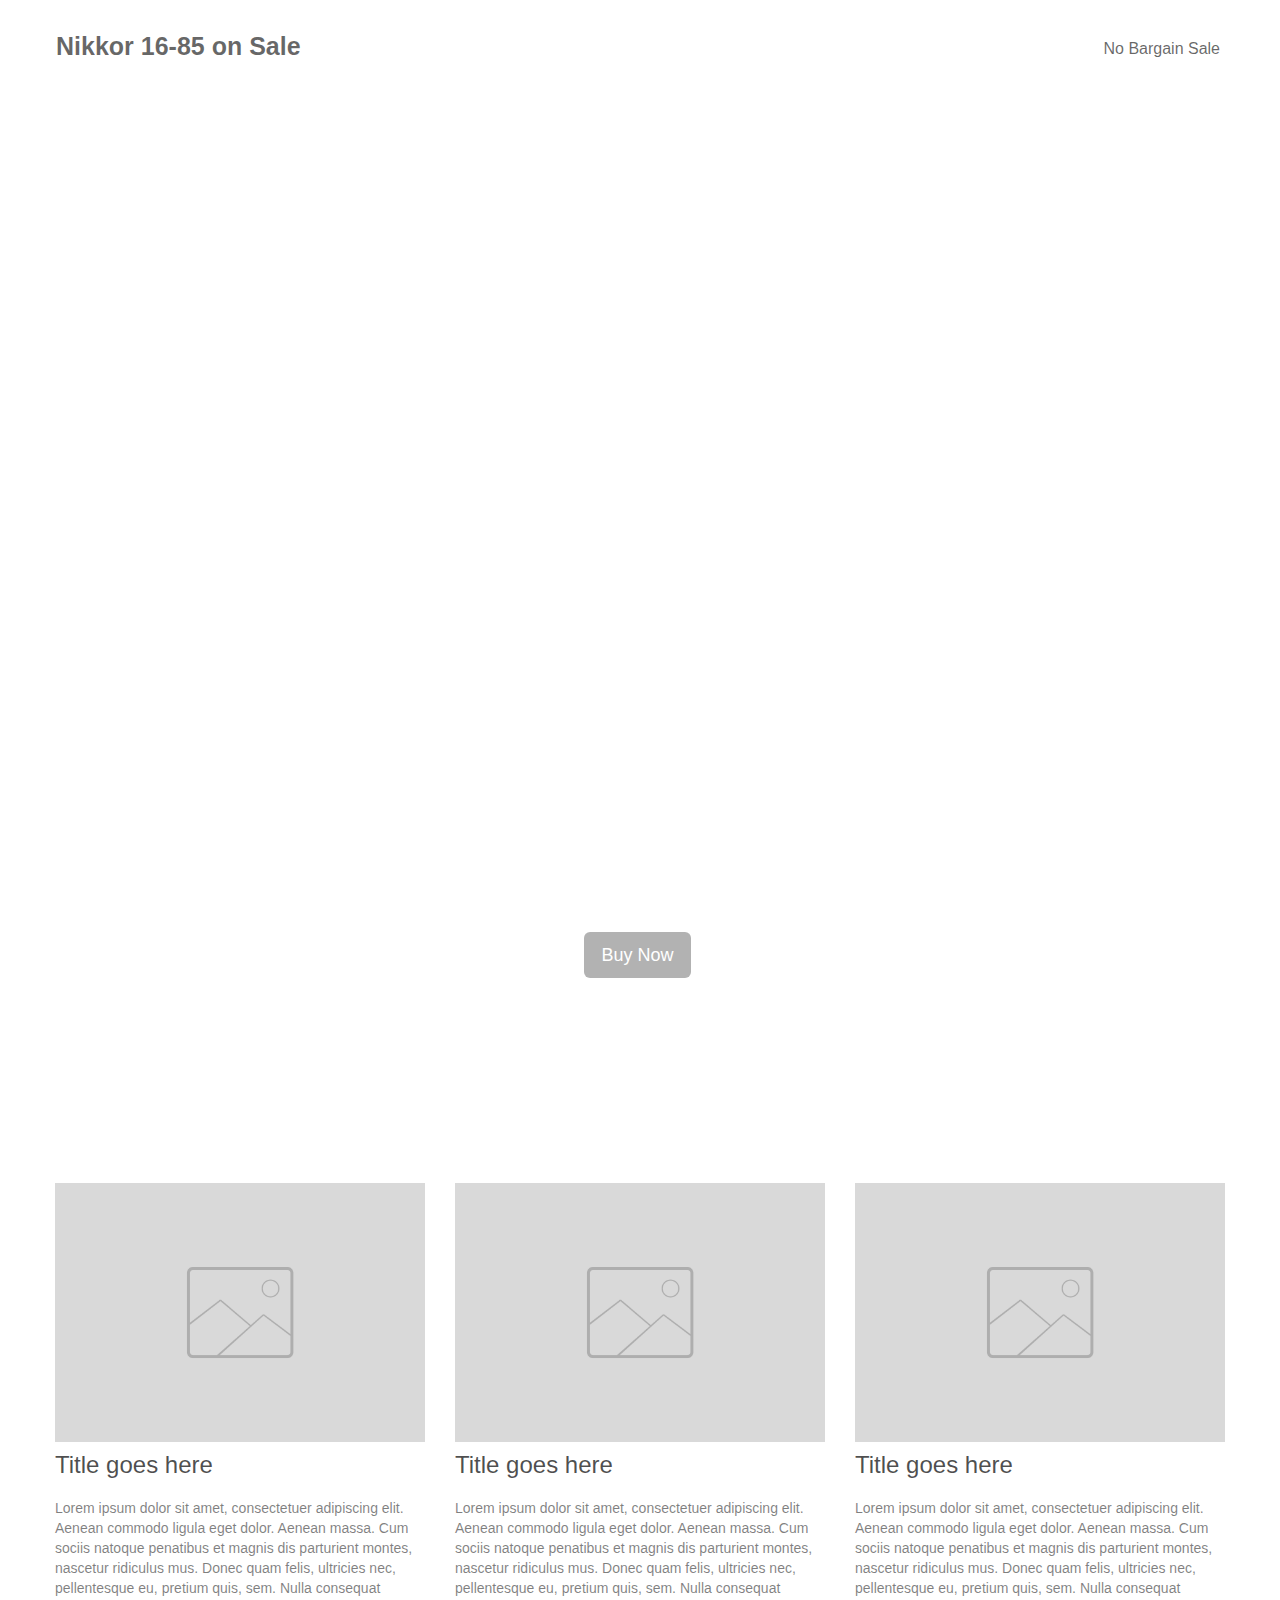
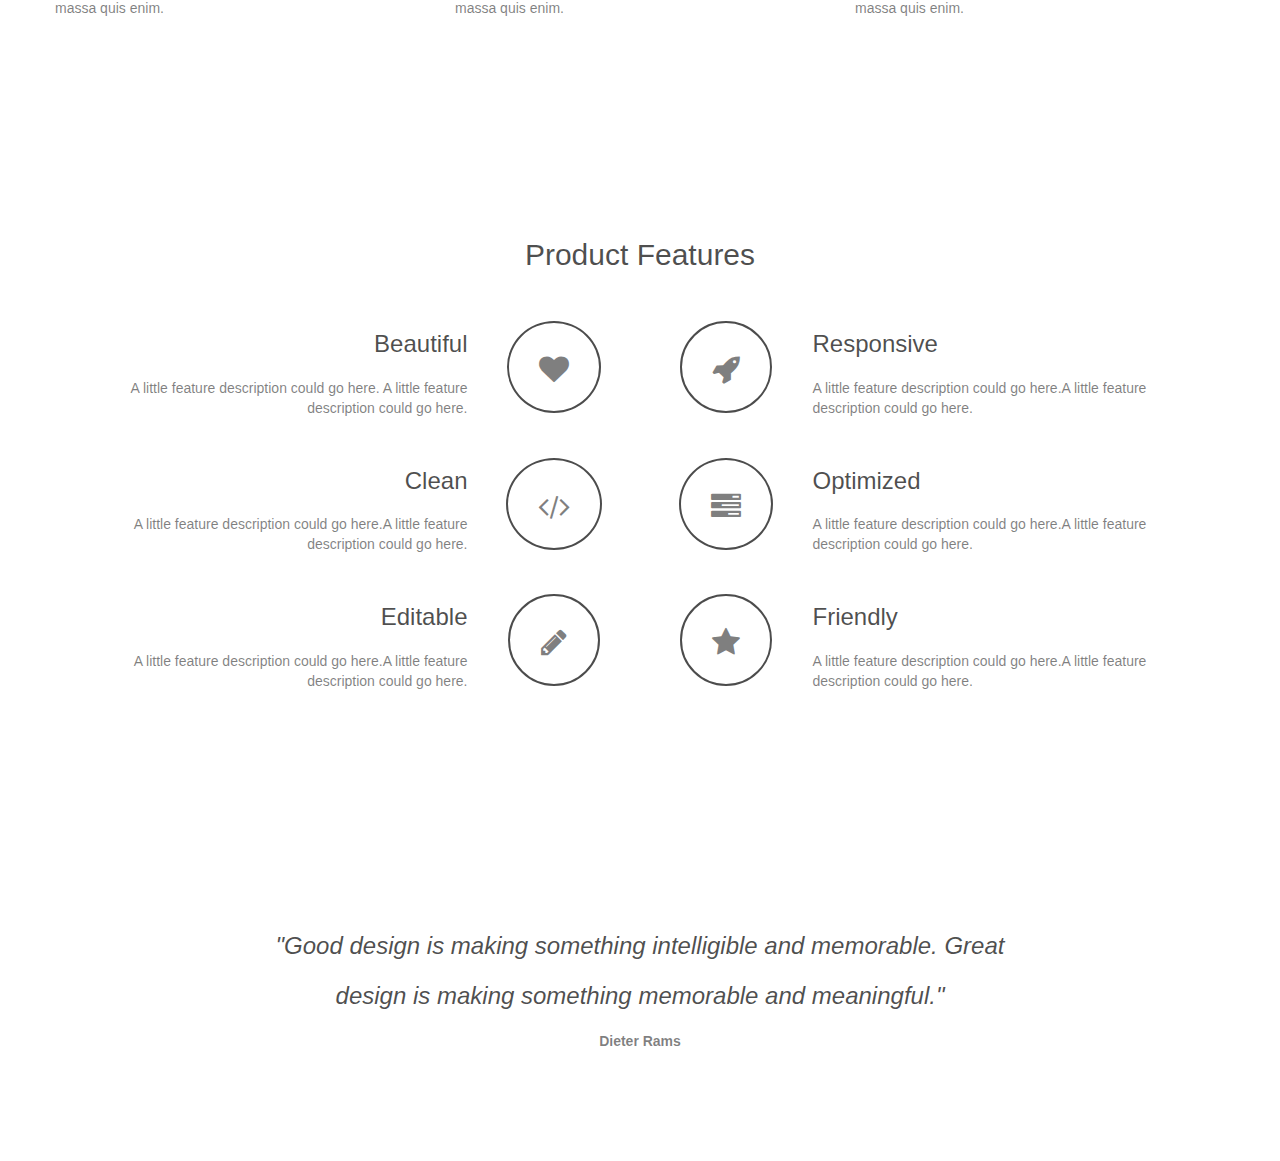
<file: index.html>
<!doctype html>
<html>
<head>
    <meta charset="utf-8">
    <meta name="keywords" content="">
    <meta name="description" content="">
    <link rel="shortcut icon" type="image/png" href="favicon.png" />
    <meta name="viewport" content="width=device-width, initial-scale=1, user-scalable=0">
    <link rel="stylesheet" type="text/css" href="./css/bootstrap.css">
    <link rel="stylesheet" id="ppstyle" type="text/css" href="style.css">
    <link rel='stylesheet' href='./css/font-awesome.min.css'/>
    <script src="./js/jquery-2.1.0.min.js"></script>
    <script src="./js/bootstrap.js"></script>
    <script src="./js/blocs.js"></script>
    
    <title></title>
</head>
<body>
<!-- Main container -->
<div class="page-container">
    <!-- Navigation Bloc --><div class="bloc l-bloc bgc-white" id="nav-bloc">
	<div class="container bloc-sm">
		<nav class="navbar row">
			<div class="navbar-header">
				<a class="navbar-brand" href="index.html">Nikkor 16-85 on Sale</a>
				<button id="nav-toggle" type="button" class="ui-navbar-toggle navbar-toggle" data-toggle="collapse" data-target=".navbar-1">
					<span class="sr-only">Toggle navigation</span><span class="icon-bar"></span><span class="icon-bar"></span><span class="icon-bar"></span>
				</button>
			</div>
			<div class="collapse navbar-collapse navbar-1">
				<ul class="site-navigation nav navbar-nav">
					<li>
						<a href="index.html">No Bargain Sale</a>
					</li>
				</ul>
			</div>
		</nav>
	</div>
</div><!-- Navigation Bloc END --><!-- bloc-1 --><div class="bloc l-bloc bgc-white" id="bloc-1">
	<div class="container bloc-lg">
		<div class="row">
			<div class="col-sm-12">
				<span class="empty-column thin"></span>
			</div>
		</div>
		<div class="row voffset">
			<div class="col-sm-4">
				<span class="empty-column"></span>
			</div>
			<div class="col-sm-4">
				<span class="empty-column"></span>
			</div>
			<div class="col-sm-4">
				<span class="empty-column"></span>
			</div>
		</div>
	</div>
</div><!-- bloc-1 END --><!-- bloc-2 --><div class="bloc l-bloc bgc-white" id="bloc-2">
	<div class="container bloc-lg">
		<div class="row">
			<div class="text-center">
				<a href="index.html" class="btn  btn-d  btn-lg">Buy Now</a>
			</div>
		</div>
	</div>
</div><!-- bloc-2 END --><!-- bloc-3 --><div class="bloc l-bloc bgc-white" id="bloc-3">
	<div class="container bloc-lg">
		<div class="row">
			<div class="col-sm-4">
				<img src="img/placeholder-image.png" class="img-responsive" />
				<h3 class="mg-md">
					Title goes here
				</h3>
				<p>
					Lorem ipsum dolor sit amet, consectetuer adipiscing elit. Aenean commodo ligula eget dolor. Aenean massa. Cum sociis natoque penatibus et magnis dis parturient montes, nascetur ridiculus mus. Donec quam felis, ultricies nec, pellentesque eu, pretium quis, sem. Nulla consequat massa quis enim.
				</p>
			</div>
			<div class="col-sm-4">
				<img src="img/placeholder-image.png" class="img-responsive" />
				<h3 class="mg-md">
					Title goes here
				</h3>
				<p>
					Lorem ipsum dolor sit amet, consectetuer adipiscing elit. Aenean commodo ligula eget dolor. Aenean massa. Cum sociis natoque penatibus et magnis dis parturient montes, nascetur ridiculus mus. Donec quam felis, ultricies nec, pellentesque eu, pretium quis, sem. Nulla consequat massa quis enim.
				</p>
			</div>
			<div class="col-sm-4">
				<img src="img/placeholder-image.png" class="img-responsive" />
				<h3 class="mg-md">
					Title goes here
				</h3>
				<p>
					Lorem ipsum dolor sit amet, consectetuer adipiscing elit. Aenean commodo ligula eget dolor. Aenean massa. Cum sociis natoque penatibus et magnis dis parturient montes, nascetur ridiculus mus. Donec quam felis, ultricies nec, pellentesque eu, pretium quis, sem. Nulla consequat massa quis enim.
				</p>
			</div>
		</div>
	</div>
</div><!-- bloc-3 END --><!-- bloc-4 --><div class="bloc l-bloc bgc-white feature-list" id="bloc-4">
	<div class="container bloc-lg">
		<div class="row">
			<div class="col-sm-12">
				<h2 class="text-center mg-md">
					Product Features
				</h2>
			</div>
		</div>
		<div class="row voffset">
			<div class="col-sm-6">
				<div class="col-sm-9">
					<h3 class="text-right mg-md">
						Beautiful
					</h3>
					<p class="text-right">
						A little feature description could go here. A little feature description could go here.
					</p>
				</div>
				<div class="col-sm-3">
					<div class="text-center">
						<span class="fa fa-heart icon-round icon-md"></span>
					</div>
				</div>
			</div>
			<div class="col-sm-6">
				<div class="col-sm-3">
					<div class="text-center">
						<span class="fa fa-rocket icon-round icon-md"></span>
					</div>
				</div>
				<div class="col-sm-9">
					<h3 class="mg-md">
						Responsive
					</h3>
					<p>
						A little feature description could go here.A little feature description could go here.
					</p>
				</div>
			</div>
		</div>
		<div class="row voffset">
			<div class="col-sm-6">
				<div class="col-sm-9">
					<h3 class="text-right mg-md">
						Clean
					</h3>
					<p class="text-right">
						A little feature description could go here.A little feature description could go here.
					</p>
				</div>
				<div class="col-sm-3">
					<div class="text-center">
						<span class="fa fa-code icon-round icon-md"></span>
					</div>
				</div>
			</div>
			<div class="col-sm-6">
				<div class="col-sm-3">
					<div class="text-center">
						<span class="fa fa-tasks icon-round icon-md"></span>
					</div>
				</div>
				<div class="col-sm-9">
					<h3 class="mg-md">
						Optimized
					</h3>
					<p>
						A little feature description could go here.A little feature description could go here.
					</p>
				</div>
			</div>
		</div>
		<div class="row voffset">
			<div class="col-sm-6">
				<div class="col-sm-9">
					<h3 class="text-right mg-md">
						Editable
					</h3>
					<p class="text-right">
						A little feature description could go here.A little feature description could go here.
					</p>
				</div>
				<div class="col-sm-3">
					<div class="text-center">
						<span class="fa fa-pencil icon-round icon-md"></span>
					</div>
				</div>
			</div>
			<div class="col-sm-6">
				<div class="col-sm-3">
					<div class="text-center">
						<span class="fa fa-star icon-round icon-md"></span>
					</div>
				</div>
				<div class="col-sm-9">
					<h3 class="mg-md">
						Friendly
					</h3>
					<p>
						A little feature description could go here.A little feature description could go here.
					</p>
				</div>
			</div>
		</div>
	</div>
</div><!-- bloc-4 END --><!-- Footer - bloc-5 --><div class="bloc l-bloc bgc-white" id="bloc-5">
	<div class="container bloc-lg">
		<div class="col-xs-12 col-md-8 col-md-offset-2">
			<h3 class="text-center ">
				<i>"Good design is making something intelligible and memorable. Great design is making something memorable and meaningful."</i>
			</h3>
			<p class="text-center">
				<strong>Dieter Rams</strong>
			</p>
		</div>
	</div>
</div><!-- Footer - bloc-5 END -->
</div>
<!-- Main container END -->

</body>
    
<!-- Google Analytics -->

<!-- Google Analytics END -->

</html>
</file>
<file: style.css>
/*-----------------------------------------------------------------------------------*/
/*	    uponsale
/*      Built with Blocs
/*-----------------------------------------------------------------------------------*/

body{
	margin:0;
	padding:0;
    background:#FFF;
    overflow-x:hidden;
    -webkit-font-smoothing: antialiased;
    -moz-osx-font-smoothing: grayscale;
}
a:hover{text-decoration: none; cursor:pointer;}

a,button{outline: none!important;} /* Prevent ugly blue glow on chrome and safari */


   


/* Globals type styling */
    h1, h2, h3, h4, h5, h6, p, label, .btn, a{
	font-family:"Helvetica";
}


/* Site container width */

.container{
	max-width:1170px;
}

/* = Blocs
-------------------------------------------------------------- */

.bloc{
	width:100%;
	clear:both;
	background: 50% 50% no-repeat;
	padding:0 50px;
	-webkit-background-size: cover;
	-moz-background-size: cover;
	-o-background-size: cover;
	background-size: cover;
	position:relative;
}
.bloc .container{
	padding-left:0;
	padding-right:0;
}


/* Sizes */

.bloc-lg{
	padding:100px 50px;
}
.bloc-sm{
	padding:20px 50px;
}


/* Light theme */

.l-bloc{
	color:rgba(0,0,0,.5);
}
.l-bloc button:hover{
	color:rgba(0,0,0,.7);
}
.l-bloc h1,.l-bloc h2,.l-bloc h3,.l-bloc h4,.l-bloc h5, .l-bloc h6, .l-bloc .ico{
	color:rgba(0,0,0,.7);
}
.l-bloc .icon-round,.l-bloc .icon-square,.l-bloc .icon-rounded,.l-bloc .icon-semi-rounded-a,.l-bloc .icon-semi-rounded-b{
	border-color:rgba(0,0,0,.7);
}
.l-bloc .divider-h span{
	border-color:rgba(0,0,0,.1);
}
.l-bloc a{
	color:rgba(0,0,0,.6);
}
.l-bloc a:hover{
	color:rgba(0,0,0,1);
}
.l-bloc .navbar-toggle .icon-bar{
	color:rgba(0,0,0,.6);
}
.l-bloc .btn-wire, .l-bloc .btn-wire:hover{
	color:rgba(0,0,0,.7);
	border-color:rgba(0,0,0,.3);
}

/* Row Margin Offsets */

.voffset{
	margin-top:30px;
}

/* Bloc text custom styling */

#bloc-5 h3{
	line-height:50px;
}

/* = NavBar
-------------------------------------------------------------- */

.navbar{
	margin-bottom: 0;
	z-index:1;
}
.navbar-brand{
	height:auto;
	padding:15px 15px;
	font-size:25px!important;
	font-weight:normal;
	font-weight:600;
}
.navbar-brand img{
	max-height: 200px;
	margin: 0 5px 0 0;
	display:inline;
}
.navbar-brand{
	padding: 15px 15px;
}
.navbar .nav{
	padding-top: 2px;
	margin-right: -16px;
	float:right;
	z-index:1;
}
.nav > li{
	float:left;
	margin-top:4px;
	font-size:16px;
}
.navbar-nav .open .dropdown-menu > li > a{
	text-align: inherit;
}
.nav > li a:hover, .nav > li a:focus{
	background:transparent;
}
.navbar-toggle{
	margin: 10px 10px 0 0;
	border: 0px;
}
.navbar-toggle:hover{
	background:transparent!important;
}
.navbar-toggle .icon-bar{
	background-color: rgba(0,0,0,.5);
	width: 26px;
}
 /* Inverted navbar */

.nav-invert .navbar .nav{
	float:left;
}
.nav-invert .navbar-header, .nav-invert .navbar-brand{
	float:right;
}
@media (min-width: 768px){
	.site-navigation{
		position:absolute;
		top:50%;
		right:20px;
		transform:translate(0, -50%);
		-webkit-transform:translateY(-50%);
	}
	.nav-invert .site-navigation{
		left:20px;
		right:0;
	}
	.nav-center{
		text-align:center;
	}
	.nav-center .navbar-header{
		width:100%;
	}
	.nav-center .navbar-header, .nav-center .navbar-brand, .nav-center .nav > li{
		float: none;
		display:inline-block;
	}
	.nav-center .site-navigation{
		position:relative;
		width:100%;
		margin-top:20px;
	}
}
.nav > li > .dropdown a{
	background: none!important;
	display: block;
	padding: 14px 15px;
}

nav .caret{
	margin: 0 5px;
}

/* = Bric adjustment margins
-------------------------------------------------------------- */

.mg-md{
	margin-top:10px;
	margin-bottom:20px;
}

/* = Buttons
-------------------------------------------------------------- */

.btn{
	margin: 0 5px 5px 0;
}
.btn.pull-right{
	margin: 0 0 5px 5px;
}
.btn-d,.btn-d:hover,.btn-d:focus{
	color:#FFF!important;
	background:rgba(0,0,0,.3);
}

/* Prevent ugly blue glow on chrome and safari */
button{
	outline: none!important;
}

.dropdown a .caret{
	margin:0 0 0 5px}
/* = Icons
-------------------------------------------------------------- */
.icon-md{
	font-size:30px!important;
}
.icon-round{
	margin:0 auto;
	border:2px solid transparent;
	border-radius: 50%;
	padding: 32px 30px 26px 30px;
	min-width:80px;
}
.icon-round,.icon-md,.icon-square.icon-md,.icon-rounded.icon-md{
	min-width: 92px;
}
.icon-round.icon-lg,.icon-square.icon-lg,.icon-rounded.icon-lg{
	min-width: 122px;
}
.icon-round.icon-xl,.icon-square.icon-xl,.icon-rounded.icon-xl{
	min-width: 162px;
}




.panel-sq, .panel-sq .panel-heading, .panel-sq .panel-footer{
	border-radius:0;
}
.panel-rd{
	border-radius:30px;
}
.panel-rd .panel-heading{
	border-radius:29px 29px 0 0;
}
.panel-rd .panel-footer{
	border-radius:0 0 29px 29px;
}



/* Empty space fillers - Used on empty blocs to fill them out */

.empty-column,.empty-column.thin{
	width:100%;
	height:350px;
	display:inline-block;
}
.empty-column{
	height:350px;
}
.empty-column.thin{
	height:150px;
}
/* iFrame */

iframe{
	border:0;
}

/* = Custom Colour Styling
-------------------------------------------------------------- */

/* Background colour styles */

.bgc-white{
	background-color:#ffffff;
}




/* = Mobile adjustments 
-------------------------------------------------------------- */
@media (max-width: 1024px)
{
    .bloc{
        padding-left: 20px; 
        padding-right: 20px;  
    }
}
@media (max-width: 768px)
{
    .container{width:100%;}
    .b-parallax{background-attachment:scroll;}
    .page-container, #hero-bloc{overflow-x: hidden;position: relative;} /* Prevent unwanted side scroll on mobile */  
}
@media (max-width: 767px)
{
    .page-container{
        overflow-x: hidden;
        position:relative;
    }
    h1,h2,h3,h4,h5,h6,p{
        padding-left:10px!important; 
        padding-right:10px!important; 
    }
    #hero-bloc h1{
        font-size:40px;
    }
    #hero-bloc h2{
        font-size:34px;
    }
    #hero-bloc h3{
        font-size:25px;
    }
    .bloc{
        padding-left: 0; 
        padding-right: 0;  
        -webkit-background-size: auto 200%;
        -moz-background-size: auto 200%;
        -o-background-size: auto 200%;
        background-size: auto 200%;
    }
    .b-parallax{
        background-attachment:scroll;
    }
    
    .navbar .nav{
        padding-top: 0;
        border-top:1px solid rgba(0,0,0,.2);
        float:none!important;
    }
    .navbar.row{
        margin-left: 0;
        margin-right: 0;
    }
    .site-navigation{
	   position:inherit;
	   transform:none;
	   -webkit-transform:none;
	   -ms-transform:none;
    }  
    .nav > li{
        margin-top: 0;
        border-bottom:1px solid rgba(0,0,0,.1);
        background:rgba(0,0,0,.05);
        text-align: left;
        padding-left:15px;
        width:100%;
    }
    .nav > li:hover{
        background:rgba(0,0,0,.08);
    }
    #hero-bloc .navbar .nav{
        background:rgba(0,0,0,.8);
    }
    #hero-bloc .navbar .nav a{
        color:rgba(255,255,255,.6);
    }
    .hero{
        padding:50px 0;
    }
    .hero-nav{
        left:-1px;
        right:-1px;
    }
    .navbar-collapse{
        padding:0;
        overflow-x: hidden;
        -webkit-box-shadow: none;
        box-shadow: none;
    }
    .navbar-brand img{
        max-height: 40px;
        width:auto;
        margin: -10px 10px 0 0;    
    }
    .nav-invert .navbar-header{
        float: none;
        width:100%;
    }
    .nav-invert .navbar-toggle{
        float:left; 
    }
    .btn.pull-left, .btn.pull-right{
       float:none!important; 
    }
    .bloc-group .bloc{
         display:block;
         width:100%;
     }
    .bloc-tile-2 .container, .bloc-tile-3 .container, .bloc-tile-4 .container{
	   padding-left: 10px;
	   padding-right: 10px;
    }
    .bloc-xxl,.bloc-xl,.bloc-lg{
        padding: 40px 0;
    }
    .bloc-sm,.bloc-md{
        padding-left: 0; 
        padding-right: 0;
    }
    .a-block{
        padding:0 10px;
    }
    .btn-dwn{
       display:none; 
    }
    .voffset{
        margin-top:5px;
    }
    .voffset-md{
        margin-top:20px;
    }
    .voffset-lg{
        margin-top:30px;
    }
    form{
        padding:5px;
    }
    .close-lightbox{
        display:inline-block;
    }
    .col-xs-2, .col-sm-2, .col-md-2, .col-lg-2, .col-xs-3, .col-sm-3, .col-md-3, .col-lg-3, .col-xs-4, .col-sm-4, .col-md-4, .col-lg-4, .col-xs-5, .col-sm-5, .col-md-5, .col-lg-5, .col-xs-6, .col-sm-6, .col-md-6, .col-lg-6, .col-xs-7, .col-sm-7, .col-md-7, .col-lg-7, .col-xs-8, .col-sm-8, .col-md-8, .col-lg-8, .col-xs-9, .col-sm-9, .col-md-9, .col-lg-9, .col-xs-10, .col-sm-10, .col-md-10, .col-lg-10, .col-xs-11, .col-sm-11, .col-md-11, .col-lg-11, .col-xs-12, .col-sm-12, .col-md-12, .col-lg-12 {
        margin-top: 30px;
        margin-bottom: 30px;
    }
    .video-bg-contianer{
        display:none;
    }
}
</file>
